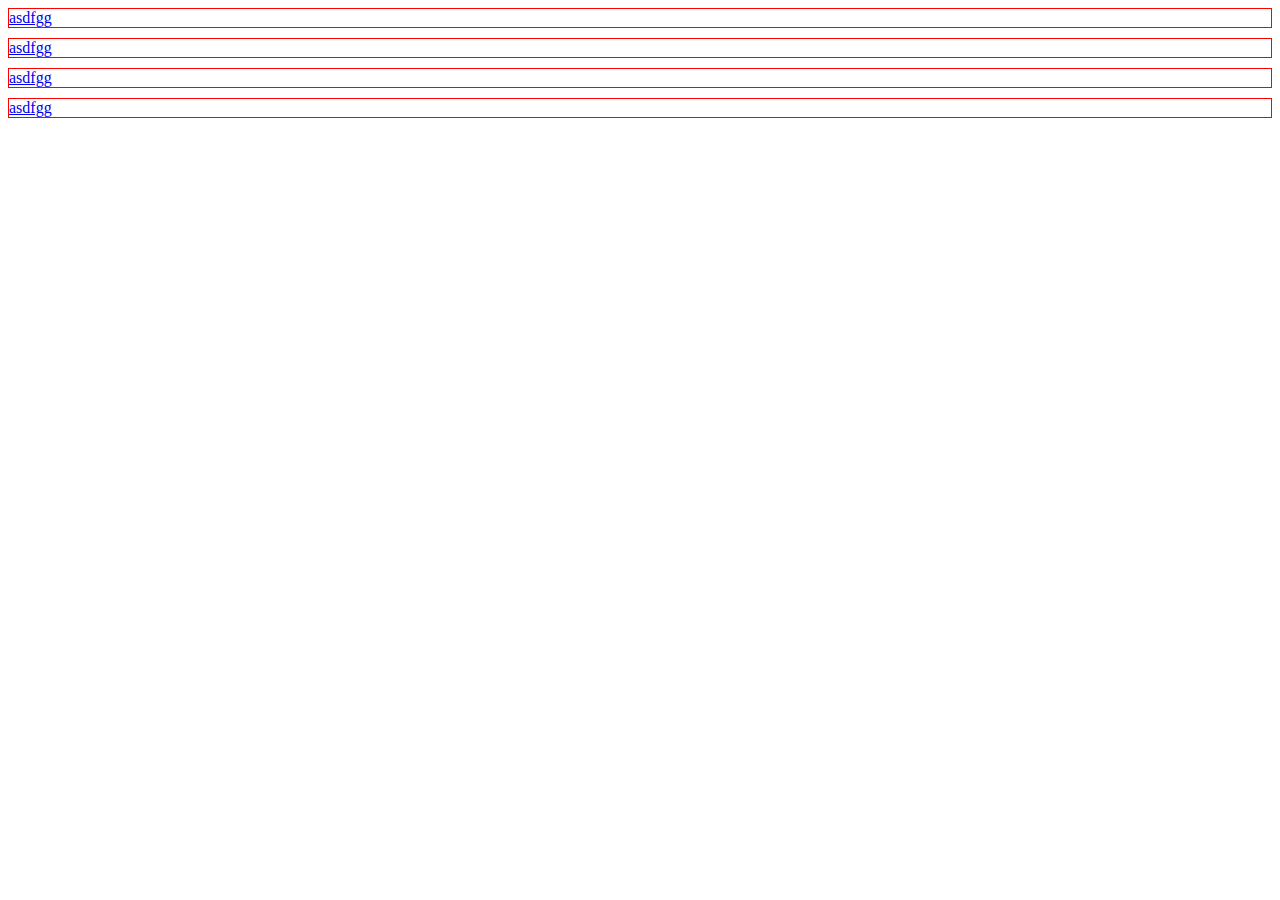
<file: jquery/jquery1/index.html>
<!doctype html>
<html lang="en">
<head>
<meta charset="UTF-8">
<meta name="Generator" content="EditPlus®">
<meta name="Author" content="">
<meta name="Keywords" content="">
<meta name="Description" content="">
<title>jquerytraversing-this-nextall-hide</title>
<script type="text/javascript" src="js/jquery.min.js"></script>
<style>
div
{
	border:1px solid red;
	margin-bottom:10px;
}
</style>
<script type="text/javascript">
	$(document).ready(function()
	{
		$(".test1 a").click(function()
		{
			$(this).parent(".test1").nextAll(".test1").hide();
		});
	});
</script>
</head>
<body>
<div class="test1">
	<a href="#">asdfgg</a>
</div>
<div class="test1">
	<a href="#">asdfgg</a>
</div>
<div class="test1">
	<a href="#">asdfgg</a>
</div>
<div class="test1">
	<a href="#">asdfgg</a>
</div>
</body>
</html>
</file>
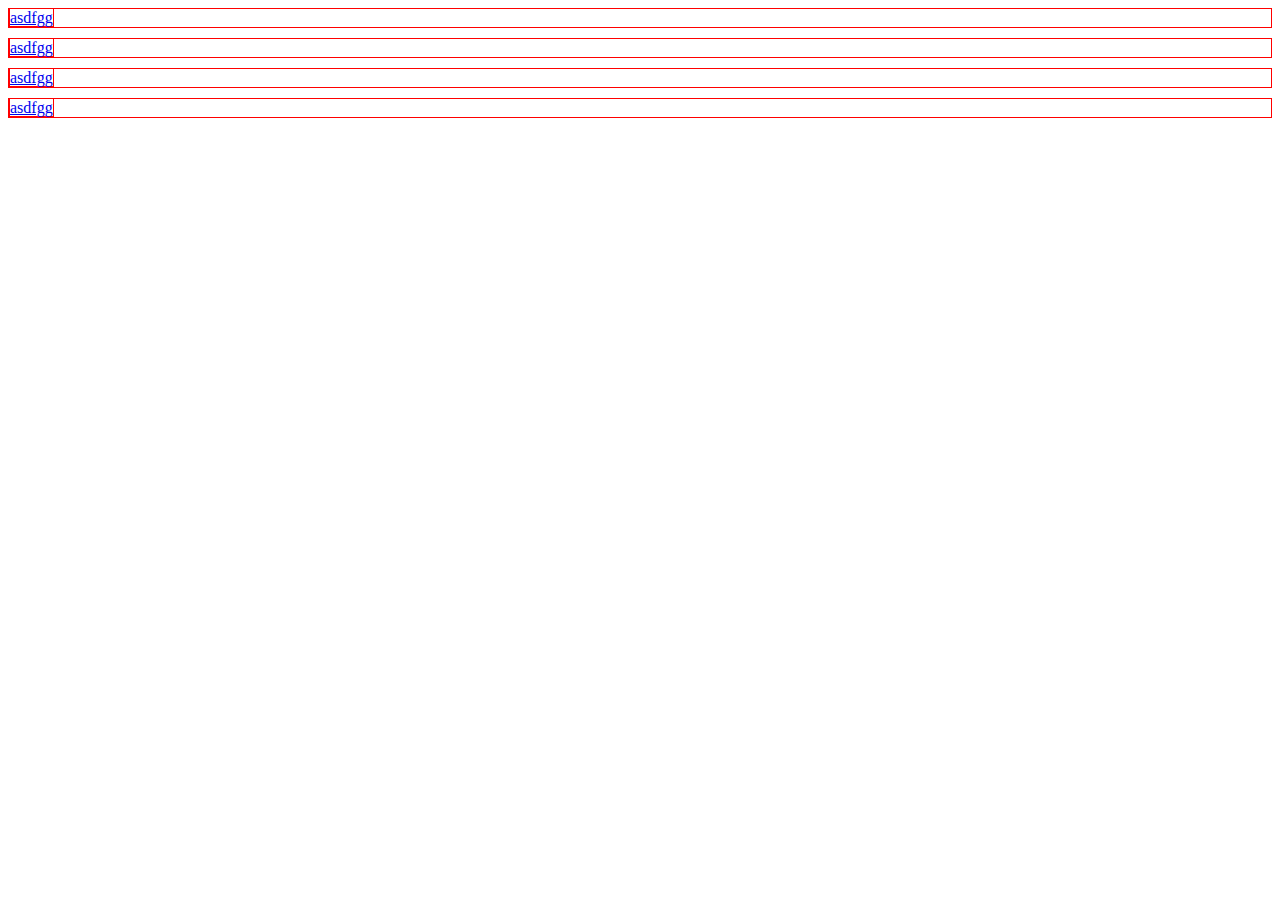
<file: jquery/jquery - traversing/1.jquery-traversing1/index.html>
<!doctype html>
<html lang="en">
<head>
<meta charset="UTF-8">
<meta name="Generator" content="EditPlus®">
<meta name="Author" content="">
<meta name="Keywords" content="">
<meta name="Description" content="">
<title>jqueryfirstexample-events</title>
<script type="text/javascript" src="js/jquery.min.js"></script>
<style>
div
{
	border:1px solid red;
	margin-bottom:10px;
}
div a 
{
	border:1px solid red;
}
</style>
<script type="text/javascript">
	$(document).ready(function()
	{
		$(".test1 a").click(function()
		{
			$(this).parent().hide();
		});
	});
</script>
</head>
<body>
<div class="test1">
	<a href="javascript:;">asdfgg</a>
</div>
<div class="test1">
	<a href="javascript:;">asdfgg</a>
</div>
<div class="test1">
	<a href="javascript:;">asdfgg</a>
</div>
<div class="test1">
	<a href="javascript:;">asdfgg</a>
</div>
</body>
</html>
</file>
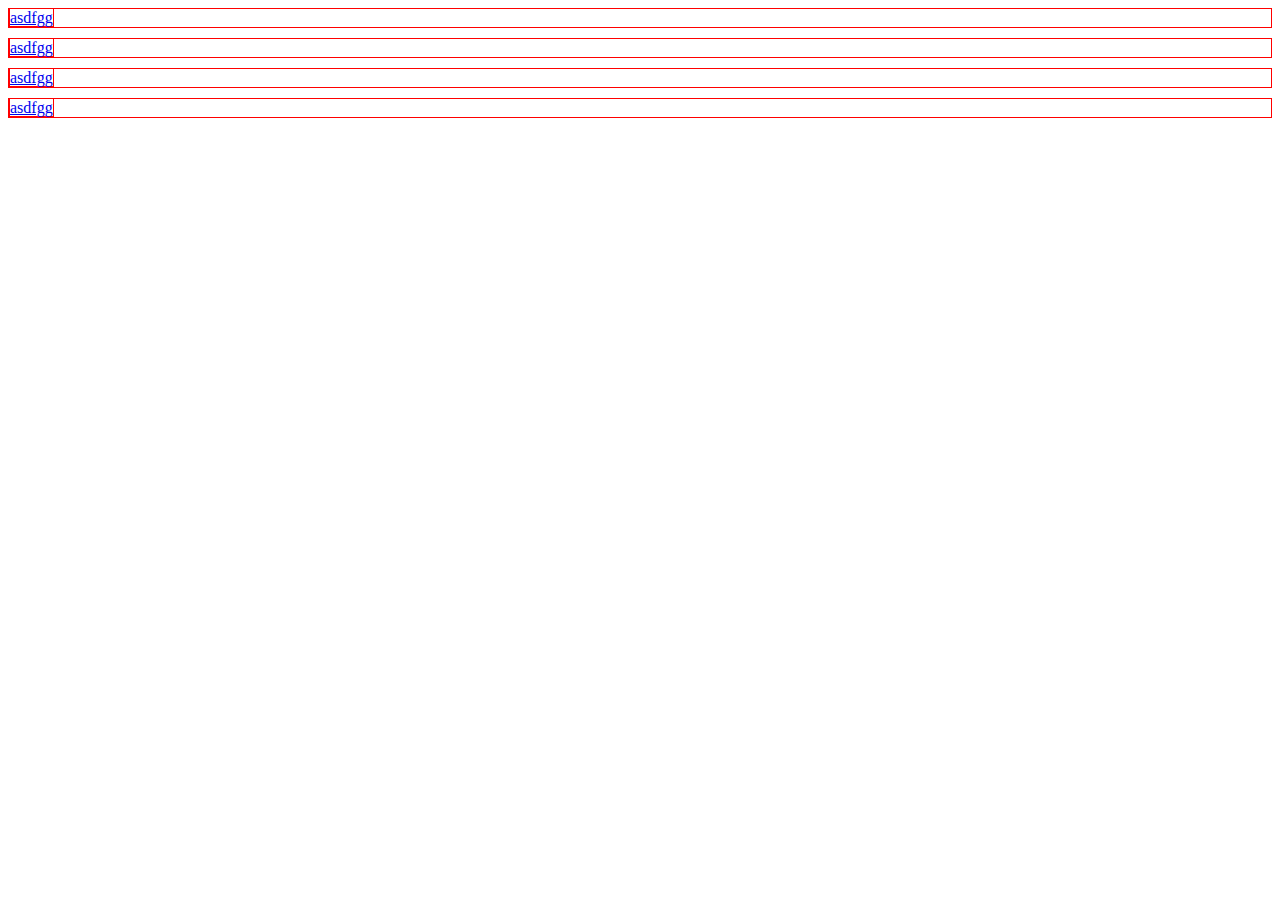
<file: jquery/jquery - traversing/2.jquery-traversing2/index.html>
<!doctype html>
<html lang="en">
<head>
<meta charset="UTF-8">
<meta name="Generator" content="EditPlus®">
<meta name="Author" content="">
<meta name="Keywords" content="">
<meta name="Description" content="">
<title>jqueryfirstexample-events</title>
<script type="text/javascript" src="js/jquery.min.js"></script>
<style>
div
{
	border:1px solid red;
	margin-bottom:10px;
}
div a 
{
	border:1px solid red;
}
.active{
	background:red;
}
</style>
<script type="text/javascript">
	$(document).ready(function()
	{
		$(".test1 a").click(function()
		{
			$(this).toggleClass("active");
			$(this).next(".para").slideDown();
			$(this).parent(".test1").nextAll(".test1").find(".para").slideUp();
			$(this).parent(".test1").prevAll(".test1").find(".para").slideUp();
		});
	});
</script>
</head>
<body>
<div class="test1">
	<a href="javascript:;">asdfgg</a>
	<p class="para" style="display:none;">This is the answer for the first question</p>
</div>
<div class="test1">
	<a href="javascript:;">asdfgg</a>
	<p class="para" style="display:none;">This is the answer for the first question</p>
</div>
<div class="test1">
	<a href="javascript:;">asdfgg</a>
	<p class="para" style="display:none;">This is the answer for the first question</p>
</div>
<div class="test1">
	<a href="javascript:;">asdfgg</a>
	<p class="para" style="display:none;">This is the answer for the first question</p>
</div>
</body>
</html>
</file>
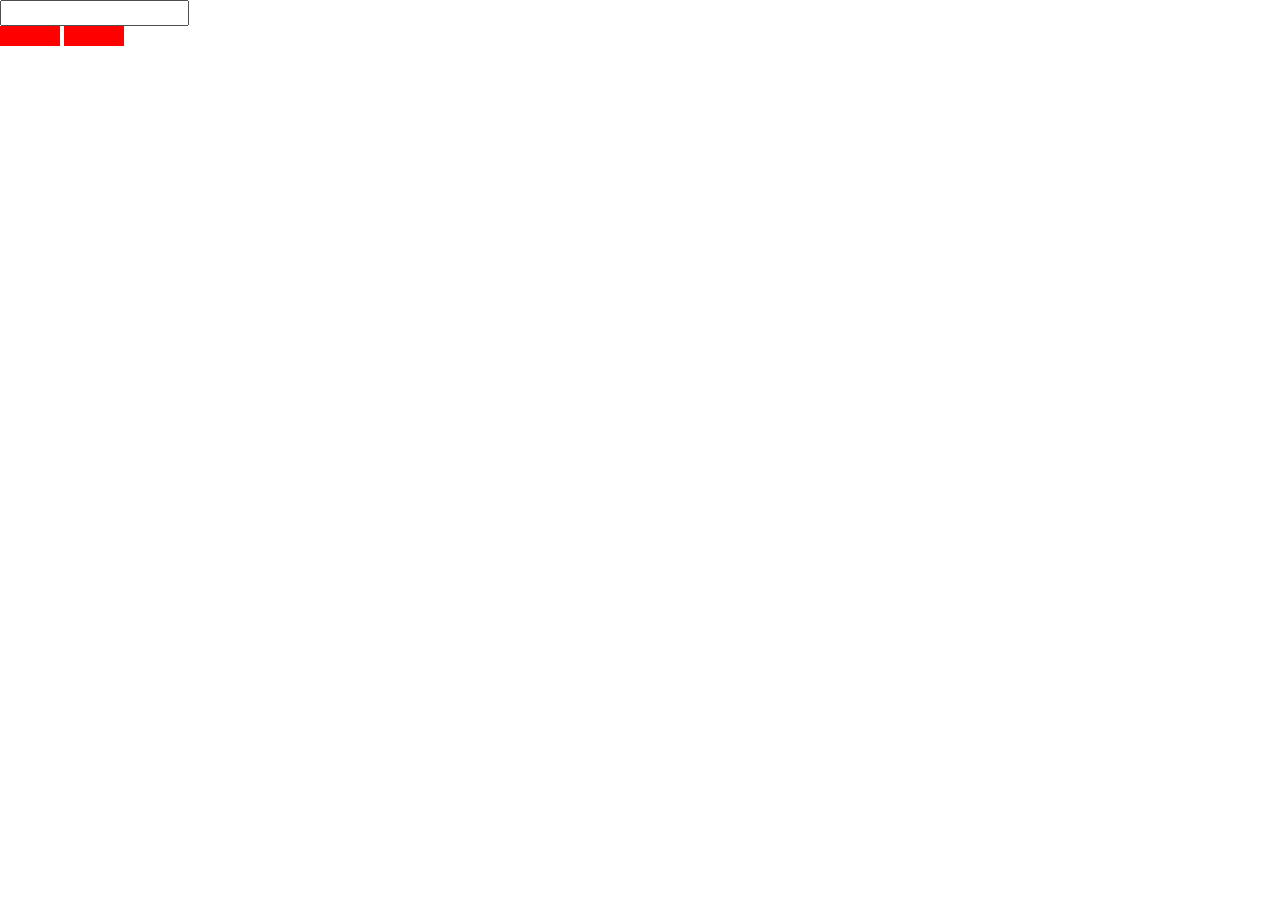
<file: jquery/jquery - traversing/5.jquery-menu - input type- value- spanchange/index.html>
<!doctype html>
<html lang="en">
 <head>
  <meta charset="UTF-8">
  <meta name="Generator" content="EditPlus®">
  <meta name="Author" content="">
  <meta name="Keywords" content="">
  <meta name="Description" content="">
  <title>Document</title>
  <link rel="stylesheet" type="text/css" href="css/bootstrap.min.css">
<link rel="stylesheet" type="text/css" href="css/jquery.css">
<script type="text/javascript" src="js/jquery.min.js"></script>
<script type="text/javascript">
	$(document).ready(function()
	{
		$(".input").keyup(function()
		{
			var deepak=$(this).val();
			$("span").text(deepak);
			var Lnth = $(this).val().length;
			$('.number').text(Lnth);
		});
	});
</script>
 </head>
 <body>
    <input type="email" class="input"><br><span></span>
	<span class="number"></span>
 </body>
</html>
</file>
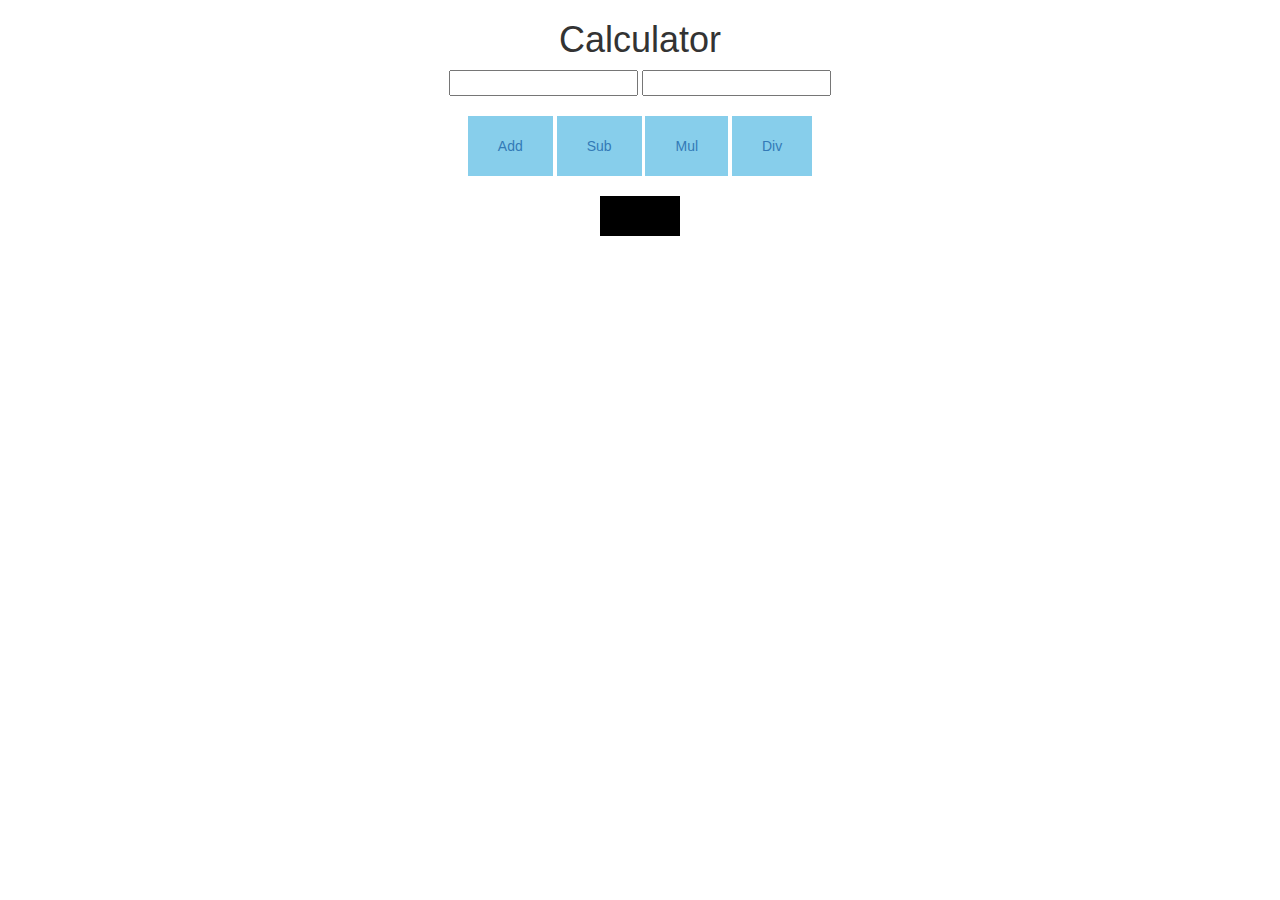
<file: jquery/jquery - traversing/6.jquery-calculator/index.html>
<!doctype html>
<html lang="en">
 <head>
  <meta charset="UTF-8">
  <meta name="Generator" content="EditPlus®">
  <meta name="Author" content="">
  <meta name="Keywords" content="">
  <meta name="Description" content="">
  <title>Document</title>
  <link rel="stylesheet" type="text/css" href="css/bootstrap.min.css">
<link rel="stylesheet" type="text/css" href="css/jquery.css">
<script type="text/javascript" src="js/jquery.min.js"></script>
<script type="text/javascript">
	$(document).ready(function()
	{
		$(".custom-add").click(function()
		{
			var a=$(".input1").val();
			var b=$(".input2").val();
			var c=parseInt(a)+parseInt(b);
			$(".output").text(c);
			
		});
		$(".custom-sub").click(function()
		{
			var a=$(".input1").val();
			var b=$(".input2").val();
			var c=parseInt(a)-parseInt(b);
			$(".output").text(c);
			
		});
		$(".custom-mul").click(function()
		{
			var a=$(".input1").val();
			var b=$(".input2").val();
			var c=parseInt(a)*parseInt(b);
			$(".output").text(c);
			
			
		});
		$(".custom-div").click(function()
		{
			var a=$(".input1").val();
			var b=$(".input2").val();
			var c=parseInt(a)/parseInt(b);
			$(".output").text(c);
			
			
		});
	});
</script>
 </head>
 <body>
 <div class="main">
	<h1>Calculator</h1>
    <input type="email" class="input1">
    <input type="email" class="input2">
	<div class="anchor">
		<a href="javascript:;" class="custom-add">Add</a>
		<a href="javascript:;" class="custom-sub">Sub</a>
		<a href="javascript:;" class="custom-mul">Mul</a>
		<a href="javascript:;" class="custom-div">Div</a>
	</div>
	<span class="output"></span>
</div>
 </body>
</html>
</file>
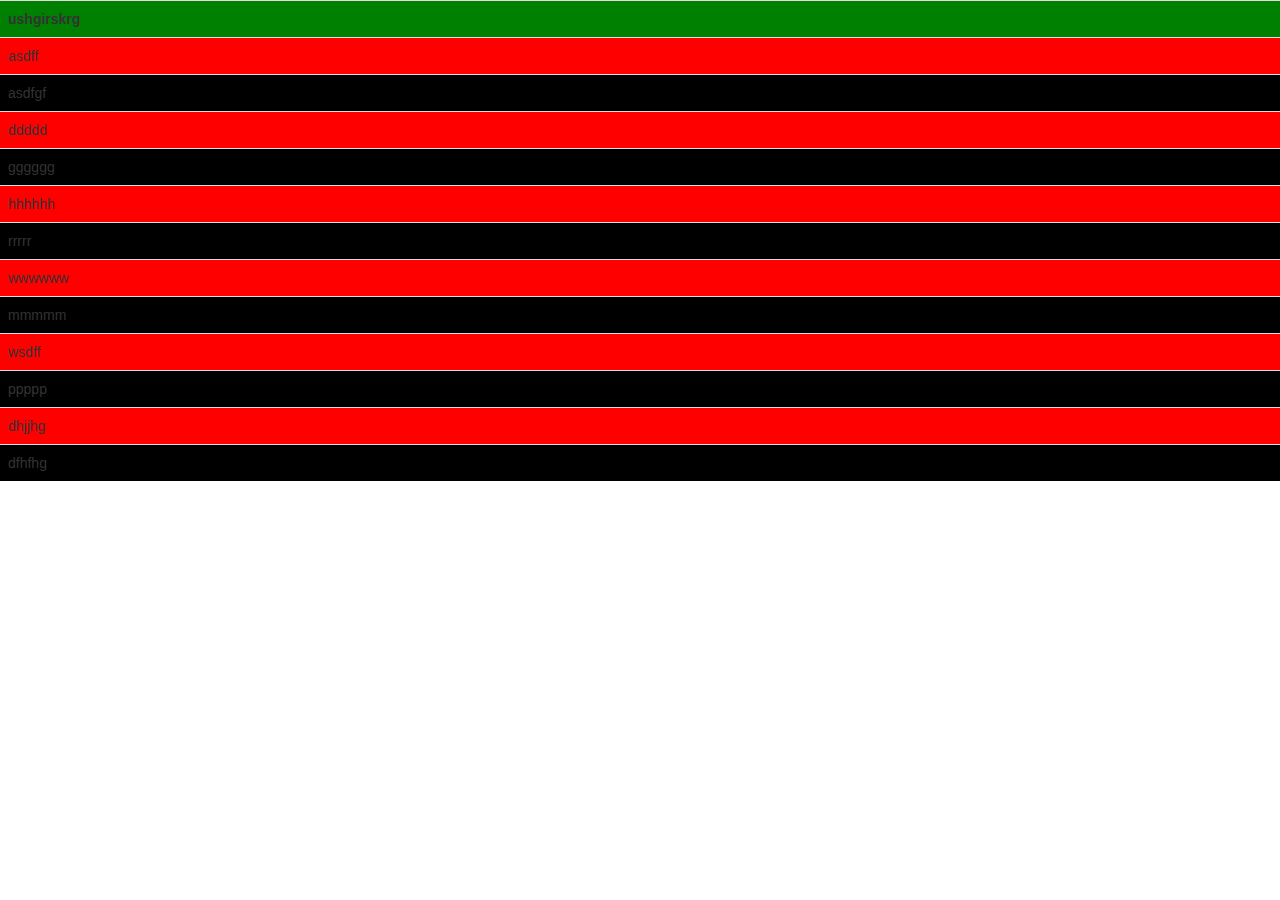
<file: jquery/jquery - traversing/7.odd-and-even/index.html>
<!doctype html>
<html lang="en">
 <head>
  <meta charset="UTF-8">
  <meta name="Generator" content="EditPlus®">
  <meta name="Author" content="">
  <meta name="Keywords" content="">
  <meta name="Description" content="">
  <title>Document</title>
  <link rel="stylesheet" type="text/css" href="css/bootstrap.min.css">
<script type="text/javascript" src="js/jquery.min.js"></script>
<script type="text/javascript">
	$(document).ready(function()
	{
	$(".table tr th").addClass("active3");	
	$(".table tr:odd td").addClass("active1");	
	$(".table tr:even td").addClass("active2");	
	});
</script>
<style>
.active1{
    background:red;
	padding:10px;
	}
	.active2{
    background:black;
	padding:10px;
	}
	.active3{
    background:green;
	padding:10px;
	}
</style>
 </head>
 <body>
 <table class="table">
 <tr>
	<th>ushgirskrg</th>
 </tr>
 <tr>
	<td>asdff</td>
 </tr>
 <tr>
	<td>asdfgf</td>
 </tr>
 <tr>
	<td>ddddd</td>
 </tr>
 <tr>
	<td>gggggg</td>
 </tr>
 <tr>
	<td>hhhhhh</td>
 </tr>
 <tr>
	<td>rrrrr</td>
 </tr>
 <tr>
	<td>wwwwww</td>
 </tr>
 <tr>
	<td>mmmmm</td>
 </tr>
 <tr>
	<td>wsdff</td>
 </tr>
 <tr>
	<td>ppppp</td>
 </tr>
 <tr>
	<td>dhjjhg</td>
 </tr>
 <tr>
	<td>dfhfhg</td>
 </tr>
 </table>
 </body>
</html>
</file>
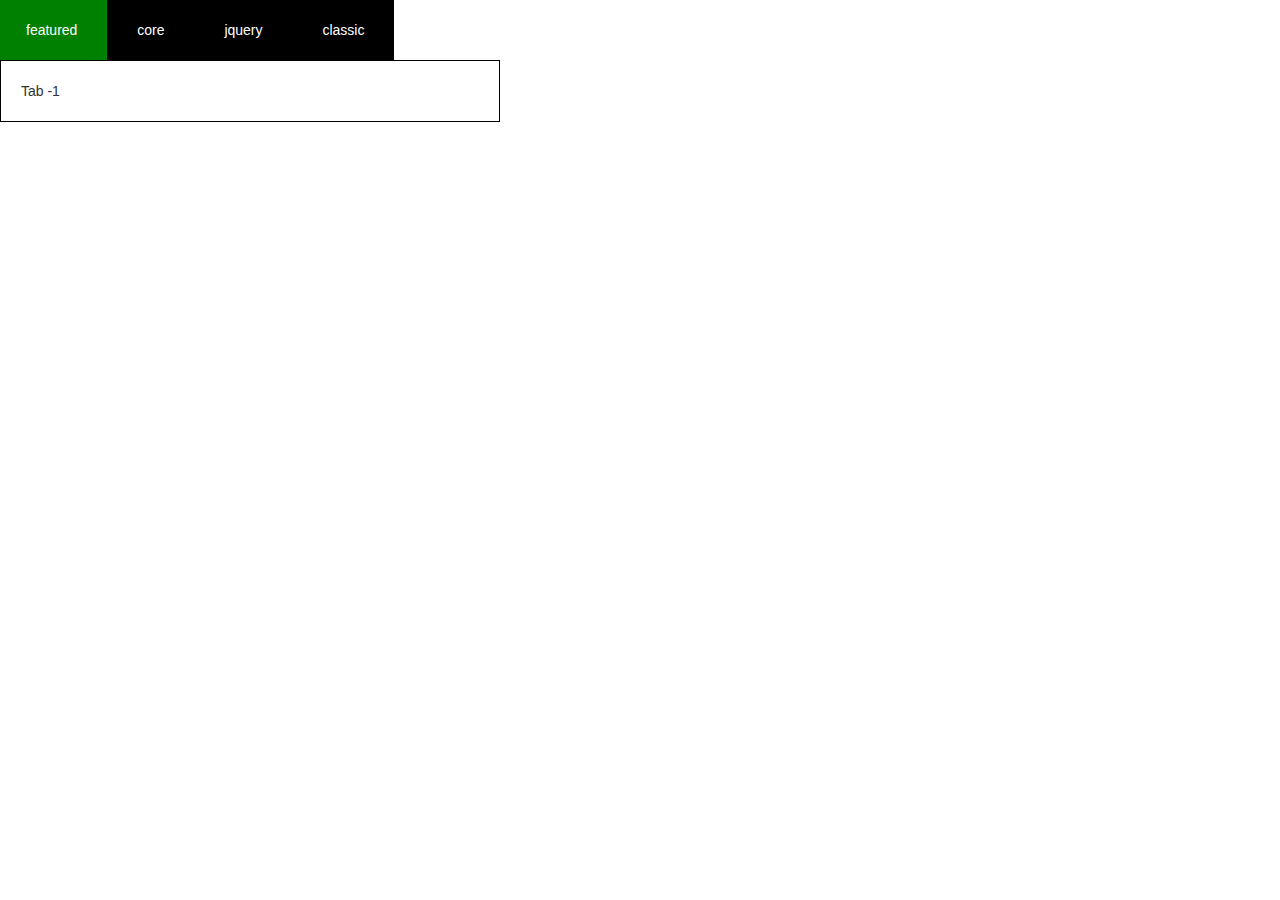
<file: jquery/jquery - traversing/8.jquery-tab/index.html>
<!doctype html>
<html lang="en">
 <head>
  <meta charset="UTF-8">
  <meta name="Generator" content="EditPlus®">
  <meta name="Author" content="">
  <meta name="Keywords" content="">
  <meta name="Description" content="">
  <title>Document</title>
  <link rel="stylesheet" type="text/css" href="css/bootstrap.min.css">
  <link rel="stylesheet" type="text/css" href="css/jquery.css">
<script type="text/javascript" src="js/jquery.min.js"></script>
<script type="text/javascript">
	$(document).ready(function()
	{
		$('.tab a').click(function()
		{
			var getRel = $(this).attr('rel');
			$('.tab-show').hide();
			$(this).addClass('active').siblings().removeClass('active');
			$('#tab'+getRel).fadeIn();
			console.log(getRel);
		});
	});
</script>
 </head>
 <body>
 <div class="tab">
	<a href="javascript:;" class="active" rel="1">featured</a>
	<a href="javascript:;" rel="2">core</a>
	<a href="javascript:;" rel="3">jquery</a>
	<a href="javascript:;" rel="4">classic</a>
 </div>
<div class="tab-show" style="display:block" id="tab1">
	Tab -1
</div>
<div class="tab-show" style="display:none" id="tab2">
	Tab -2
</div>
<div class="tab-show" style="display:none" id="tab3">
	Tab -3
</div>
<div class="tab-show" style="display:none" id="tab4">
	Tab -4
</div>
</body>
</html>
</file>
